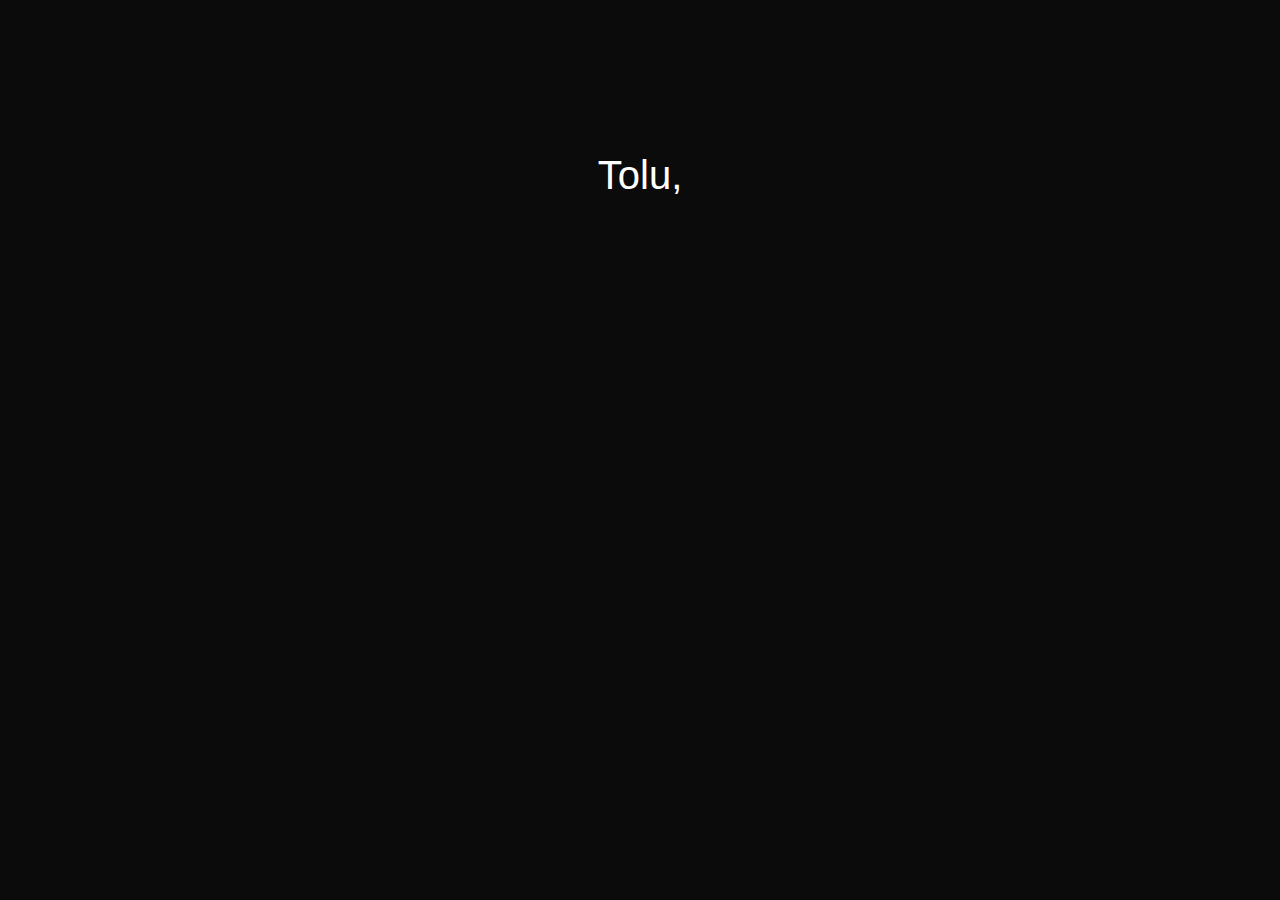
<file: valentine2/letter.html>
<!DOCTYPE html>
<html lang="en">
<head>
  <meta charset="UTF-8">
  <title>For Teddy❤️</title>
  <meta name="viewport" content="width=device-width, initial-scale=1">
  <link href="https://cdn.jsdelivr.net/npm/bootstrap@5.3.2/dist/css/bootstrap.min.css" rel="stylesheet">
  <link rel="stylesheet" href="style.css">
</head>

<body class="deep-letter">

<section class="vh-100 d-flex align-items-center justify-content-center">
  <div class="container text-center">
    <h1 class="mb-4">Tolu,</h1>

    <p class="letter">
     I don’t think I’ve ever been good at loving halfway.
When I care, I care deeply, and with you, that feeling feels safe.
You let me be exactly who I am without asking me to shrink or change,
and still somehow make me want to grow.
    </p>

    <p class="letter">
     You are my laughter on good days and my calm on overwhelming ones.
You ground me without dulling me, and you excite me without making me feel lost.
With you, love feels steady but never boring, comforting but never heavy.
    </p>

    <p class="letter">
    I love the way you think.
I love the way you show up.
I love the way being with you feels like home, even when everything else feels uncertain.
    </p>

     <p class="letter">
 If loving you means choosing you every day,
then I hope you know I make that choice gladly.
Not just today.
Not just on Valentine’s Day.
But in all the small moments that matter the most.
    </p>

<p class="letter end">
  You feel like something I don’t want to overthink.  
  I just want to keep choosing you.
</p>



    <p class="letter end">
      Happy Valentine’s Day, my love.
      <br>
      I love you.
    </p>
  </div>
</section>

</body>
</html>
</file>
<file: valentine2/style.css>
/* ===============================
   COLOR VARIABLES (EDIT THESE)
   =============================== */
:root {
  --red-main: #c1121f;        /* Main romantic red */
  --red-soft: #e63946;        /* Softer red for blends */
  --pink-glow: #ffb3c1;       /* Highlight glow */
  --black-main: #0b0b0b;      /* Primary dark */
  --white-main: #ffffff;      /* Primary light */
}

/* ===============================
   GLOBAL STYLES
   =============================== */
* {
  box-sizing: border-box;
}

body {
  margin: 0;
  font-family: 'Poppins', sans-serif;
  background: var(--black-main);
  color: var(--white-main);
  overflow-x: hidden;
}

/* ===============================
   HERO SECTION
   =============================== */
.hero {
  background: linear-gradient(
    135deg,
    var(--black-main),
    #1a1a1a,
    #000000
  );
  color: var(--white-main);
}

.hero-text {
  font-size: 4rem;
  font-weight: 800;
  animation: fadeIn 2s ease forwards;
}

.hero-subtext {
  font-size: 1.2rem;
  opacity: 0.85;
  animation: fadeIn 3s ease forwards;
}

/* ===============================
   NAME REVEAL SECTION
   =============================== */
.reveal-section {
  background: linear-gradient(
    to bottom,
    var(--white-main),
    #f9f9f9
  );
  color: #000;
}

.small-text {
  letter-spacing: 4px;
  text-transform: uppercase;
  color: #777;
}

.name {
  font-size: 5rem;
  font-weight: 800;
  background: linear-gradient(
    90deg,
    var(--red-main),
    var(--red-soft)
  );
  -webkit-background-clip: text;
  -webkit-text-fill-color: transparent;
}

/* ===============================
   PLAYFUL SECTION
   =============================== */
.playful-section {
  background: linear-gradient(
    160deg,
    #000000,
    #121212,
    var(--black-main)
  );
  color: var(--white-main);
}

.love-card {
  padding: 40px;
  border-radius: 14px;
  cursor: pointer;
  background: linear-gradient(
    145deg,
    #1a1a1a,
    #0e0e0e
  );
  border: 1px solid rgba(255, 255, 255, 0.05);
  transition: all 0.35s ease;
}

.love-card:hover {
  transform: translateY(-10px);
  background: linear-gradient(
    135deg,
    var(--red-main),
    var(--red-soft)
  );
}

.special:hover {
  background: linear-gradient(
    135deg,
    var(--white-main),
    #f2f2f2
  );
  color: #000;
}

/* ===============================
   LETTER SECTION
   =============================== */
.letter-section {
  background: linear-gradient(
    to bottom,
    var(--white-main),
    #fff5f7
  );
  color: #000;
}

.letter-section h2 {
  font-weight: 700;
}

.letter {
  font-size: 1.1rem;
  line-height: 1.9;
  margin-bottom: 1.5rem;
  opacity: 0;
  animation: fadeUp 1.5s ease forwards;
}

/* Sequential fade-in */
.letter:nth-of-type(1) { animation-delay: 0.3s; }
.letter:nth-of-type(2) { animation-delay: 0.8s; }
.letter:nth-of-type(3) { animation-delay: 1.3s; }
.letter:nth-of-type(4) { animation-delay: 1.8s; }

.end {
  font-weight: 700;
  background: linear-gradient(
    90deg,
    var(--red-main),
    var(--pink-glow)
  );
   text-align: center;
  margin-top: 3rem;
  -webkit-background-clip: text;
  -webkit-text-fill-color: transparent;
}

/* ===============================
   BALLOON SECTION
   =============================== */
.balloon-section {
  background: radial-gradient(
    circle at top,
    #1a0000,
    #000000
  );
  color: var(--white-main);
  overflow: hidden;
}

.balloons {
  position: relative;
  width: 100%;
  height: 300px;
}

.balloon {
  position: absolute;
  bottom: -100px;
  width: 60px;
  height: 80px;
  background: linear-gradient(
    to bottom,
    var(--red-soft),
    var(--red-main)
  );
  border-radius: 50% 50% 50% 50%;
  animation: floatUp 8s infinite ease-in;
  opacity: 0;
}

.balloon:nth-child(1) {
  left: 20%;
}

.balloon:nth-child(2) {
  left: 50%;
  animation-delay: 2s;
  background: linear-gradient(
    to bottom,
    var(--white-main),
    #f0f0f0
  );
}

.balloon:nth-child(3) {
  left: 75%;
  animation-delay: 4s;
}

/* ===============================
   FINAL SECTION
   =============================== */
.final-section {
  background: linear-gradient(
    to top,
    #000000,
    #140000
  );
  color: var(--white-main);
}

/* ===============================
   ANIMATIONS
   =============================== */
@keyframes fadeIn {
  from {
    opacity: 0;
    transform: translateY(20px);
  }
  to {
    opacity: 1;
    transform: translateY(0);
  }
}

@keyframes fadeUp {
  from {
    opacity: 0;
    transform: translateY(15px);
  }
  to {
    opacity: 1;
    transform: translateY(0);
  }
}

@keyframes floatUp {
  0% {
    transform: translateY(0);
    opacity: 0;
  }
  20% {
    opacity: 1;
  }
  100% {
    transform: translateY(-500px);
    opacity: 0;
  }
}

/* ===============================
   RESPONSIVE TWEAKS
   =============================== */
@media (max-width: 768px) {
  .hero-text {
    font-size: 2.8rem;
  }

  .name {
    font-size: 3.5rem;
  }

  .love-card {
    padding: 30px;
  }
}
</file>
